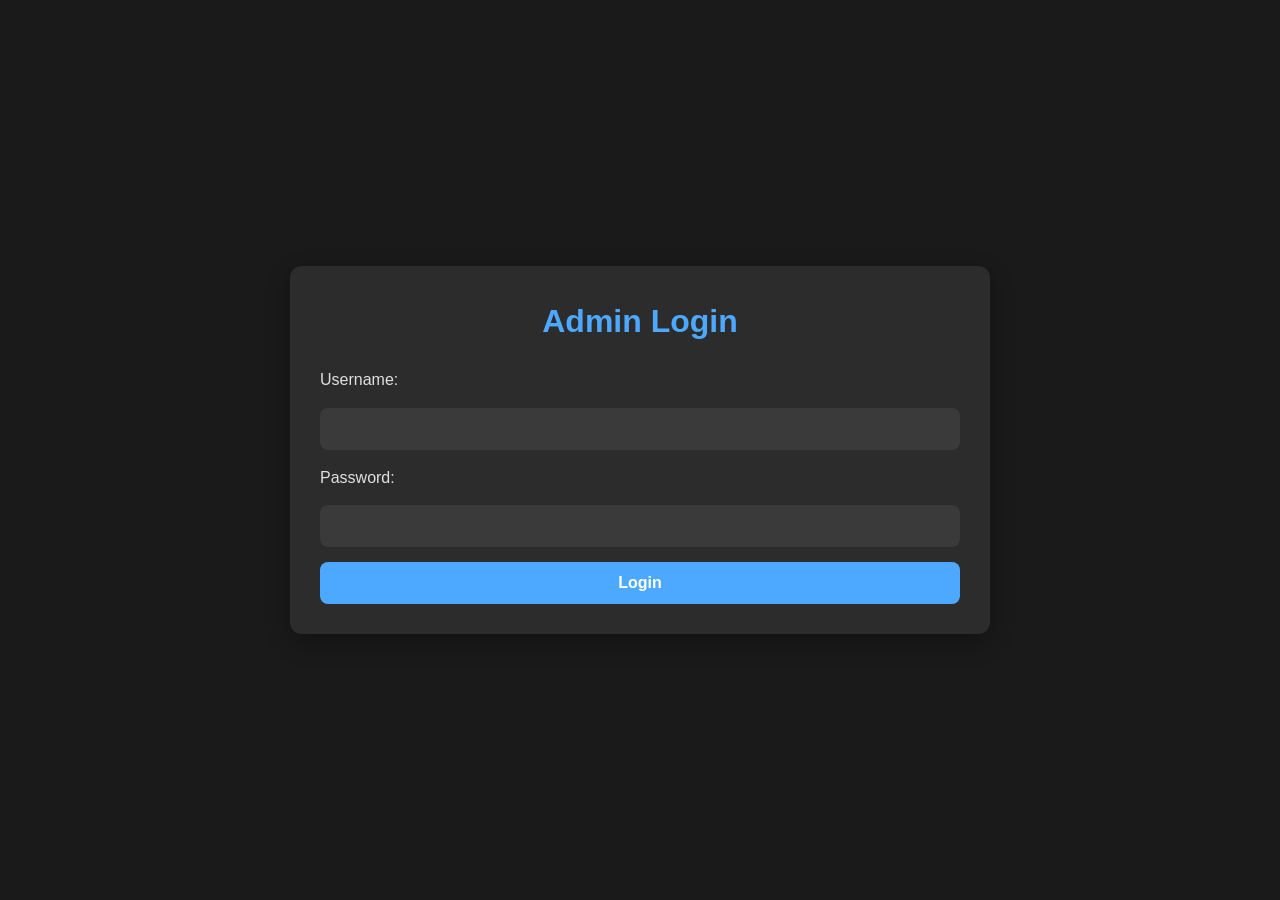
<file: index.html>
<!DOCTYPE html>
<html lang="en">
<head>
    <meta charset="UTF-8">
    <meta name="viewport" content="width=device-width, initial-scale=1.0">
    <title>Admin Login</title>
    <link rel="stylesheet" href="styles.css">
</head>
<body>
    <div class="container">
        <h2>Admin Login</h2>
        <form action="login.php" method="POST">
            <label for="username">Username:</label>
            <input type="text" id="username" name="username" required>
            
            <label for="password">Password:</label>
            <input type="password" id="password" name="password" required>
            
            <button type="submit">Login</button>
        </form>
    </div>
</body>
</html>
</file>
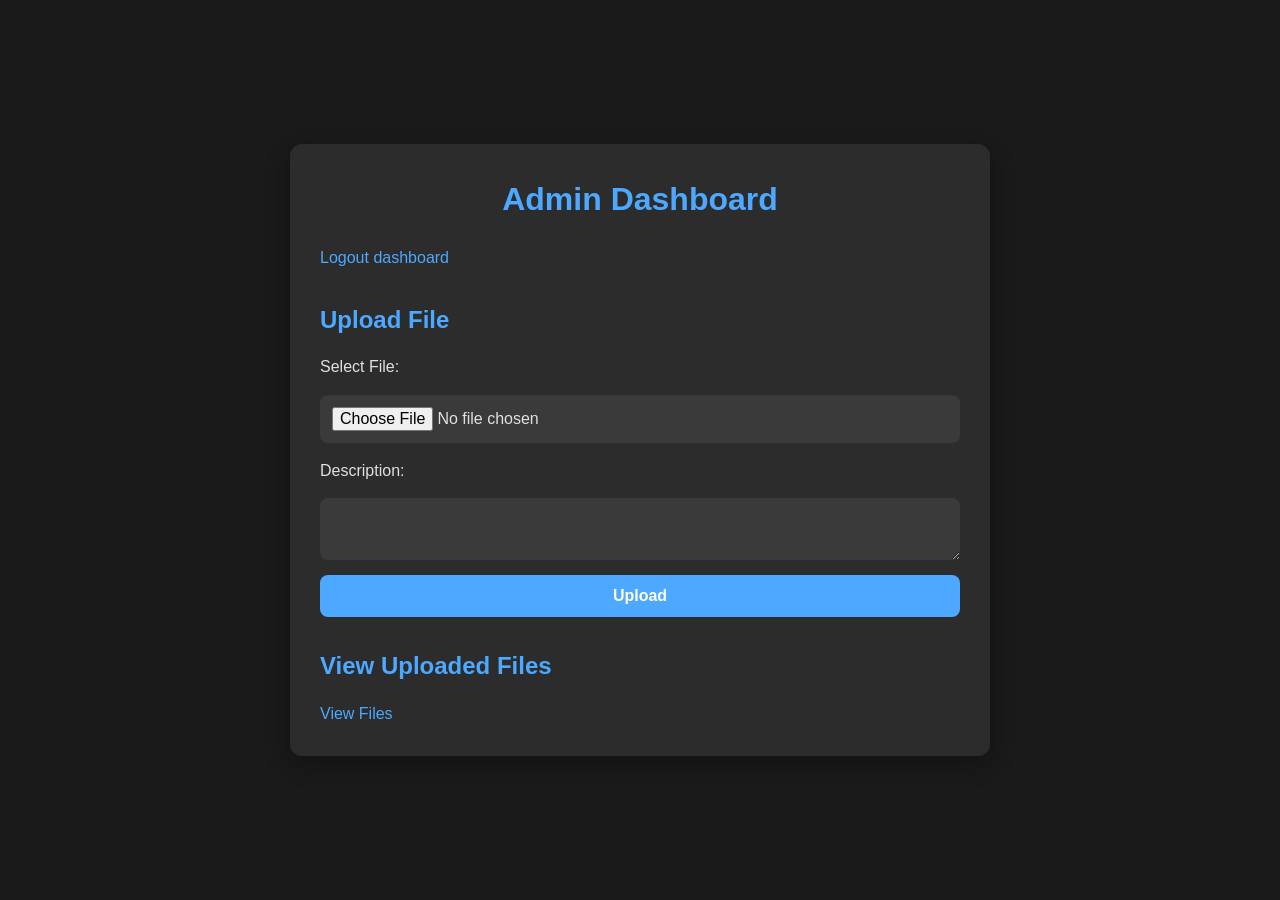
<file: dashboard.html>
<!DOCTYPE html>
<html lang="en">
<head>
    <meta charset="UTF-8">
    <meta name="viewport" content="width=device-width, initial-scale=1.0">
    <title>Admin Dashboard</title>
    <link rel="stylesheet" href="styles.css">
</head>
<body>
    <div class="container">
        <h2>Admin Dashboard</h2>
        <a href="logout.php">Logout</a>
        <a href="dashboard.php">dashboard</a>
        
        <h3>Upload File</h3>
        <form action="upload.php" method="POST" enctype="multipart/form-data">
            <label for="file">Select File:</label>
            <input type="file" id="file" name="file" required>
            
            <label for="description">Description:</label>
            <textarea id="description" name="description" required></textarea>
            
            <button type="submit">Upload</button>
        </form>
        
        <h3>View Uploaded Files</h3>
        <a href="view.php">View Files</a>
    </div>
</body>
</html>
</file>
<file: styles.css>
/* styles.css - Modernized Design for Upload App */

/* Reset default styles */
* {
    margin: 0;
    padding: 0;
    box-sizing: border-box;
}

/* Body styling */
body {
    font-family: 'Segoe UI', Arial, sans-serif;
    background-color: #1a1a1a; /* Dark background */
    color: #e0e0e0; /* Light text */
    line-height: 1.6;
    min-height: 100vh;
    display: flex;
    justify-content: center;
    align-items: center;
}

/* Container styling */
.container {
    max-width: 700px;
    width: 90%;
    margin: 40px auto;
    padding: 30px;
    background: #2c2c2c; /* Dark card background */
    border-radius: 12px;
    box-shadow: 0 8px 24px rgba(0, 0, 0, 0.3);
}

/* Headings */
h2 {
    color: #4da8ff; /* Blue accent */
    margin-bottom: 20px;
    font-size: 2rem;
    text-align: center;
}

h3 {
    color: #4da8ff;
    margin-top: 30px;
    margin-bottom: 15px;
    font-size: 1.5rem;
}

/* Form styling */
form {
    display: flex;
    flex-direction: column;
    gap: 15px;
}

label {
    color: #e0e0e0;
    font-size: 1rem;
    font-weight: 500;
}

input, textarea {
    padding: 12px;
    border: none;
    border-radius: 8px;
    background: #3a3a3a;
    color: #e0e0e0;
    font-size: 1rem;
    transition: background 0.3s ease;
}

input:focus, textarea:focus {
    outline: none;
    background: #454545;
    box-shadow: 0 0 0 3px rgba(77, 168, 255, 0.3);
}

/* Button styling */
button {
    padding: 12px;
    background: #4da8ff;
    color: white;
    border: none;
    border-radius: 8px;
    font-size: 1rem;
    font-weight: 600;
    cursor: pointer;
    transition: background 0.3s ease, transform 0.2s ease;
}

button:hover {
    background: #3b82f6;
    transform: translateY(-2px);
}

/* Links */
a {
    color: #4da8ff;
    text-decoration: none;
    font-weight: 500;
    transition: color 0.3s ease;
}

a:hover {
    color: #80bdff;
    text-decoration: underline;
}

/* Table styling */
table {
    width: 100%;
    border-collapse: collapse;
    margin-top: 20px;
    background: #2c2c2c;
    border-radius: 8px;
    overflow: hidden;
}

th, td {
    padding: 15px;
    text-align: left;
    border-bottom: 1px solid #3a3a3a;
}

th {
    background: #4da8ff;
    color: white;
    font-weight: 600;
}

td {
    color: #e0e0e0;
}

tr:last-child td {
    border-bottom: none;
}

tr:hover td {
    background: #3a3a3a;
}

/* Responsive design */
@media (max-width: 600px) {
    .container {
        width: 95%;
        padding: 20px;
    }

    h2 {
        font-size: 1.8rem;
    }

    h3 {
        font-size: 1.3rem;
    }

    button, input, textarea {
        font-size: 0.9rem;
    }

    th, td {
        padding: 10px;
        font-size: 0.9rem;
    }
}
</file>
